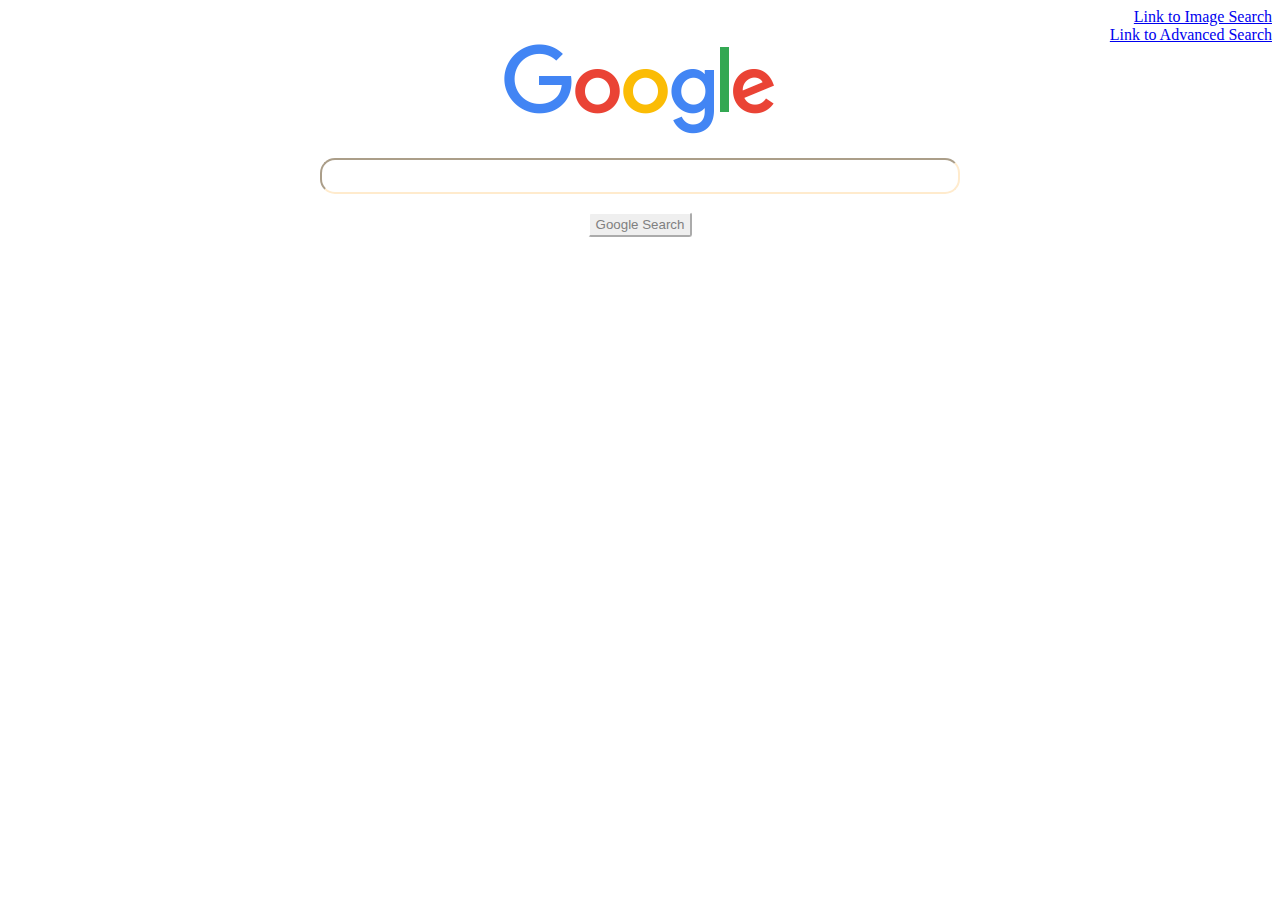
<file: search/index.html>
<!DOCTYPE html>
<html lang="en">
    <head>
        <title>Search</title>
        <link rel="icon" href="logo.png" type="image/x-icon">
    </head>
    <link rel="stylesheet" href="index.css">
    <body>

<div class="link1">
    <a href="image.html">Link to Image Search</a>
</div>
<div class="link2">
    <a href="advanced_search.html">Link to Advanced Search</a>
</div>
<div>
    <img src="googleimg.png" alt="google image" class = "img">
</div>
<br>
<div class="bar">
        <form action="https://google.com/search">
            <input type="text" name="q" class="searchBar"><br><br>
            <input type="submit" value="Google Search" class="searchBtn">
        </form>
    </div>
    </body>
</html>
</file>
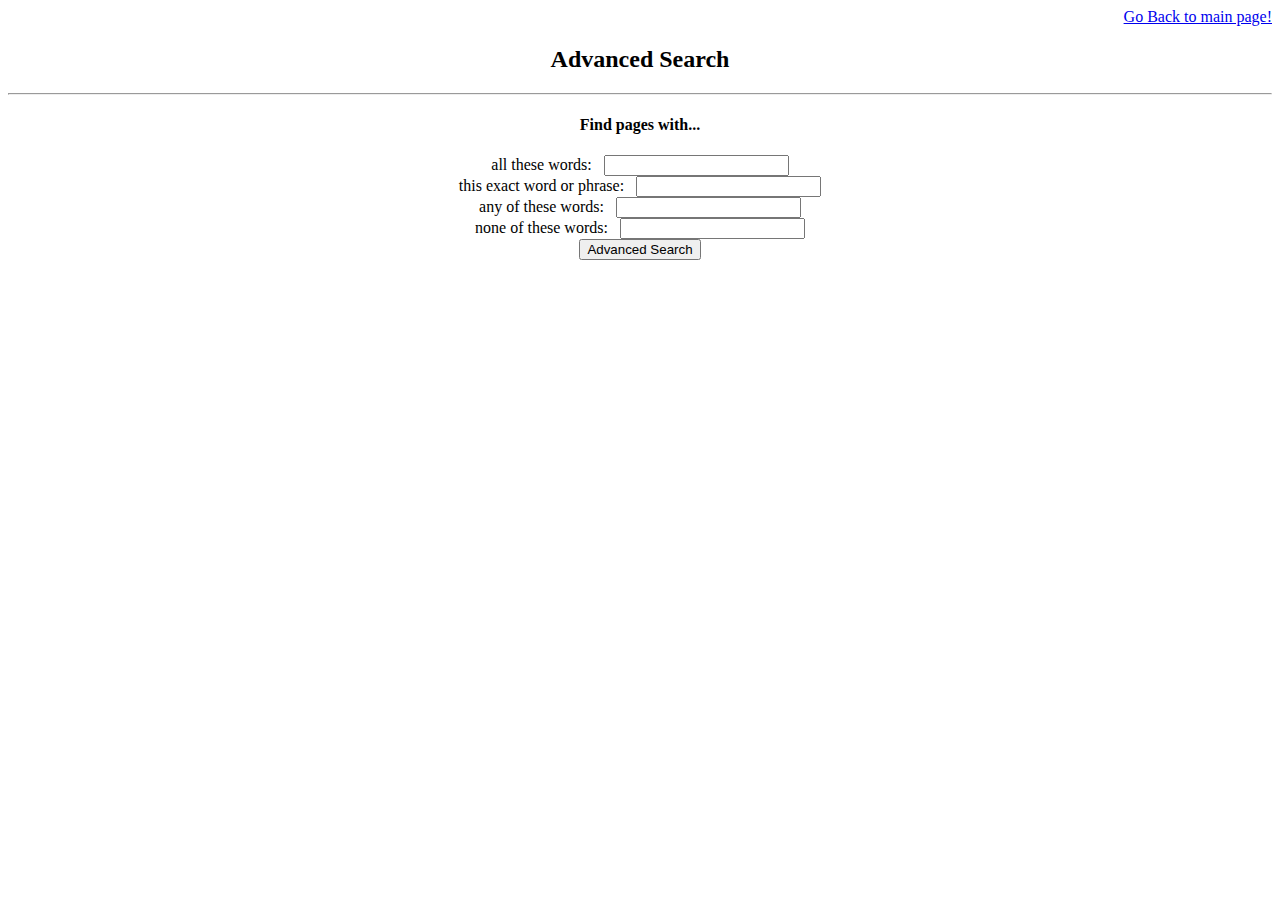
<file: search/advanced_search.html>
<!DOCTYPE html>
<html lang="en">
<head>
    <meta charset="UTF-8">
    <meta http-equiv="X-UA-Compatible" content="IE=edge">
    <meta name="viewport" content="width=device-width, initial-scale=1.0">
    <link rel="icon" href="logo.png" type="image/x-icon">
    <link rel="stylesheet" href="index.css">
    <title>Advanced Search</title>
</head>
<body>
    <div class="link1">
        <a href="index.html">Go Back to main page!</a>
    </div>
 
   <h2 class="advanced-title">Advanced Search</h2> 
<hr>
<div class="search-section">
    <h4>Find pages with...</h4>
    
    
  
</div>

<div class="advancedsearch-btn">
    <form action="https://www.google.com/search">
        <label for="">all these words:</label>&nbsp;&nbsp;
        <input type="text" name="as_q" class=""><br>
        <label for="">this exact word or phrase:</label>&nbsp;&nbsp;
        <input type="text" name="as_epq" class=""><br>
        <label for="">any of these words:</label>&nbsp;&nbsp;
        <input type="text" name="as_oq" class=""><br>
        <label for="">none of these words:</label>&nbsp;&nbsp;
        <input type="text" name="as_eq" class=""><br>
        <input type="submit" value="Advanced Search" class="advancesearch-btn">
    </form>

</div>

   
</body>
</html>
</file>
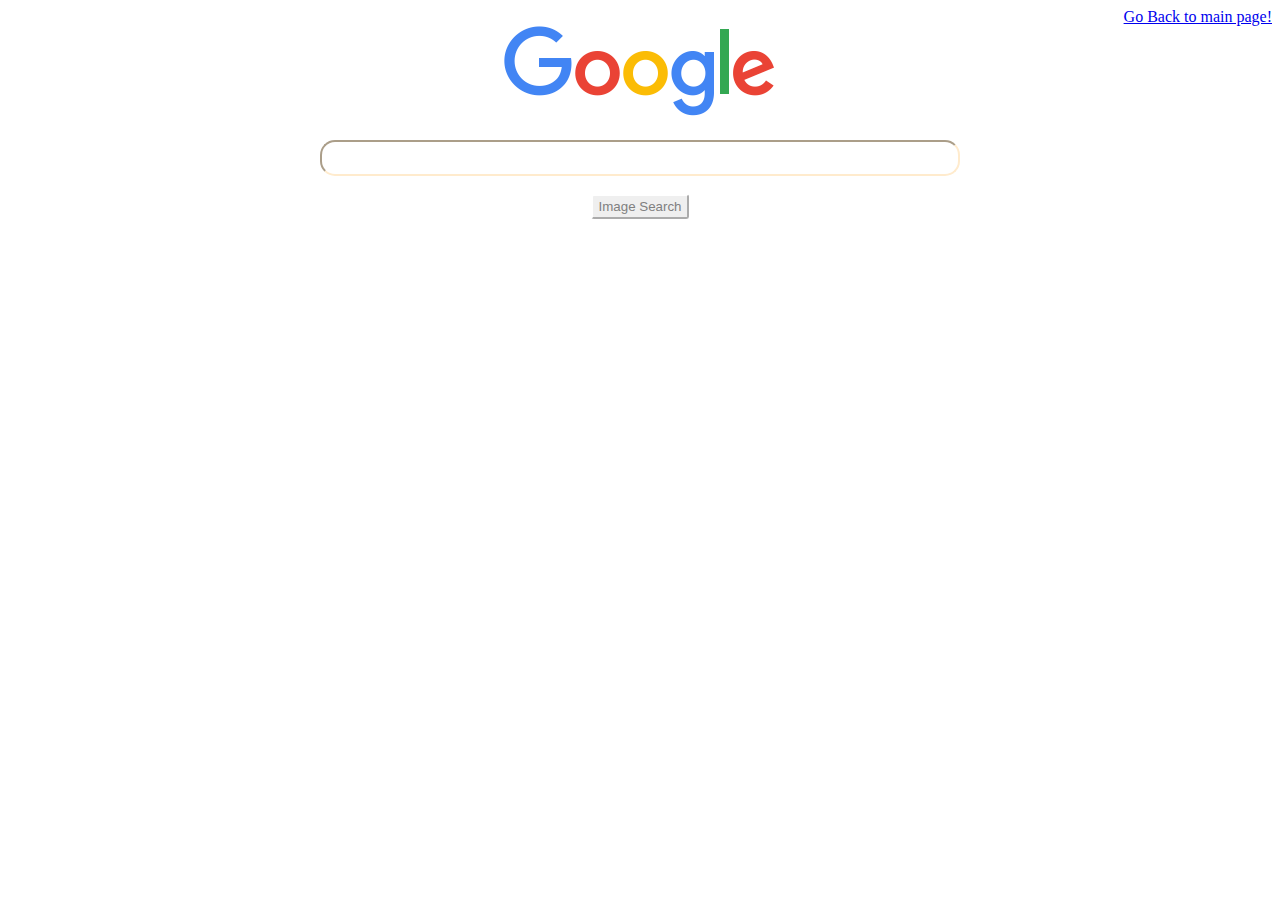
<file: search/image.html>
<!DOCTYPE html>
<html lang="en">
<head>
    <meta charset="UTF-8">
    <meta http-equiv="X-UA-Compatible" content="IE=edge">
    <meta name="viewport" content="width=device-width, initial-scale=1.0">
    <link rel="icon" href="logo.png" type="image/x-icon">
    <link rel="stylesheet" href="index.css">
    <title>Image Search</title>
</head>
<body>
    <div class="link1">
        <a href="index.html">Go Back to main page!</a>
    </div>
    <div>
        <img src="googleimg.png" alt="google image" class = "img">
    </div>
    <br>
    <div class="bar">
            <form action="http://www.google.com/images">
                <input type="text" name="q" class="searchBar"><br><br>
                <input type="submit" value="Image Search" class="searchBtn">
            </form>
        </div>
</body>
</html>
</file>
<file: search/index.css>
body{
    text-align: center;
}


.link1{
    text-align: right;
}

.link2{
    text-align: right;
}

.searchBar{
    border-radius: 15px;
    width: 50%;
    height: 30px;
    border-color: blanchedalmond
}
.searchBtn{
 border-radius: 3px;
 border-color: white;
 height: 25px;
 color: grey;
}
</file>
